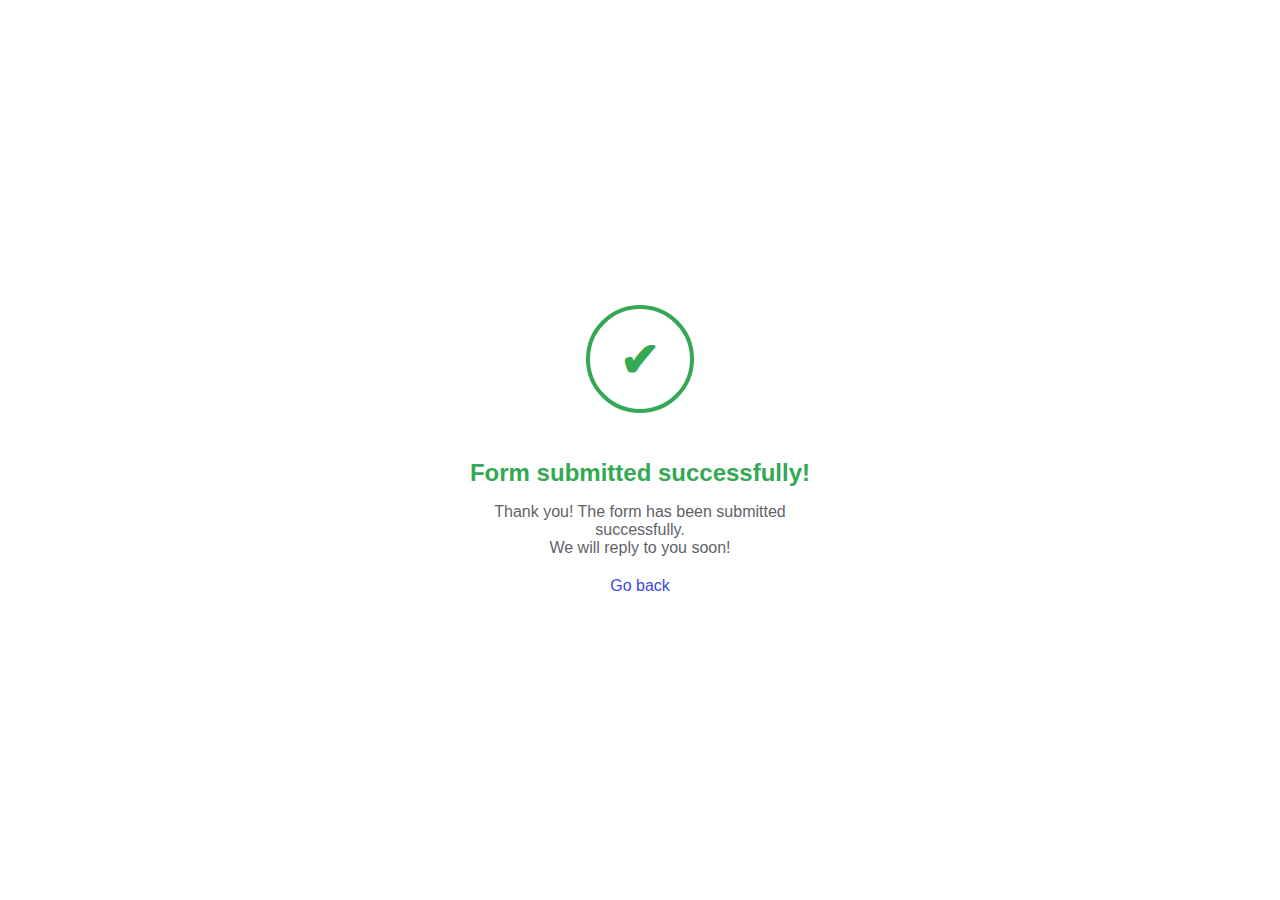
<file: success.html>
<!DOCTYPE html>
<html lang="en">
<head>
  <meta charset="UTF-8" />
  <meta name="viewport" content="width=device-width, initial-scale=1.0"/>
  <title>Form Submitted</title>
  <style>
    body {
      margin: 0;
      padding: 0;
      background: #fff;
      font-family: 'Segoe UI', Tahoma, Geneva, Verdana, sans-serif;
      display: flex;
      flex-direction: column;
      justify-content: center;
      align-items: center;
      min-height: 100vh;
      text-align: center;
    }

    .check-icon {
      width: 100px;
      height: 100px;
      border-radius: 50%;
      border: 4px solid #34A853;
      display: flex;
      align-items: center;
      justify-content: center;
      margin-bottom: 30px;
    }

    .check-icon::after {
      content: '✔';
      color: #34A853;
      font-size: 48px;
      font-weight: bold;
    }

    h1 {
      color: #34A853;
      font-size: 24px;
      margin-bottom: 16px;
    }

    p {
      color: #5f6368;
      font-size: 16px;
      max-width: 320px;
      margin: 0 auto 20px;
    }

    a {
      color: #3b49df;
      text-decoration: none;
      font-size: 16px;
    }

    a:hover {
      text-decoration: underline;
    }

    @media (max-width: 500px) {
      .check-icon {
        width: 80px;
        height: 80px;
      }

      .check-icon::after {
        font-size: 40px;
      }

      h1 {
        font-size: 20px;
      }

      p {
        font-size: 15px;
      }

      a {
        font-size: 15px;
      }
    }
  </style>
</head>
<body>

  <div class="check-icon"></div>
  <h1>Form submitted successfully!</h1>
  <p>Thank you! The form has been submitted successfully.<br>We will reply to you soon!</p>
  <a href="index.html">Go back</a>

</body>
</html>
</file>
